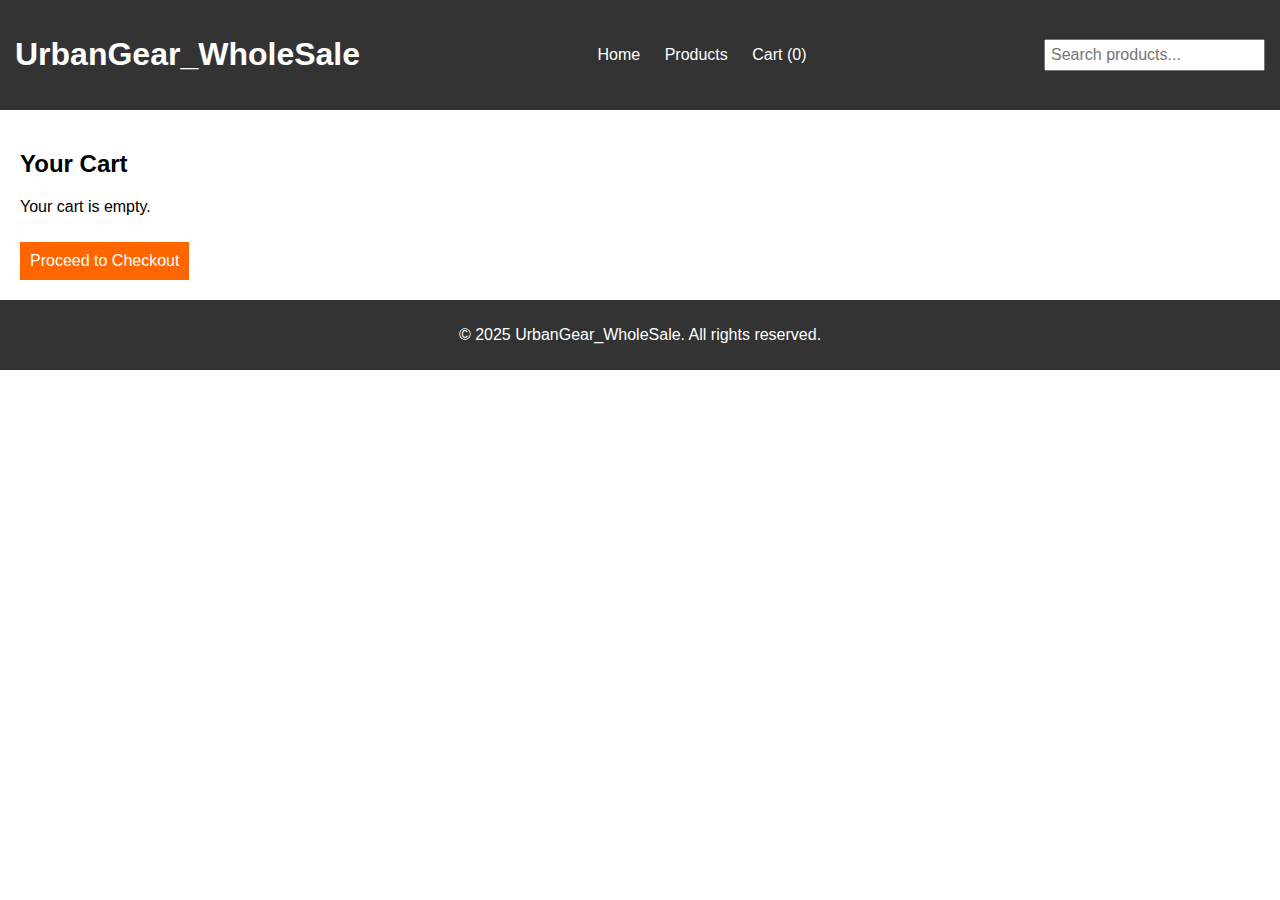
<file: cart.html>
<!DOCTYPE html>
<html lang="en">
<head>
<meta charset="UTF-8">
<meta name="viewport" content="width=device-width, initial-scale=1.0">
<title>Cart - UrbanGear_WholeSale</title>
<link rel="stylesheet" href="css/style.css">
</head>
<body>

<header>
  <h1>UrbanGear_WholeSale</h1>
  <nav>
    <a href="index.html">Home</a>
    <a href="products.html">Products</a>
    <a href="cart.html">Cart (<span id="cart-count">0</span>)</a>
  </nav>
  <input type="text" id="search-bar" placeholder="Search products...">
</header>

<section class="cart-section">
  <h2>Your Cart</h2>
  <div id="cart-items"></div>
  <p id="total"></p>
  <a href="checkout.html" class="btn">Proceed to Checkout</a>
</section>

<footer>
  <p>&copy; 2025 UrbanGear_WholeSale. All rights reserved.</p>
</footer>

<script src="js/script.js"></script>
</body>
</html>
</file>
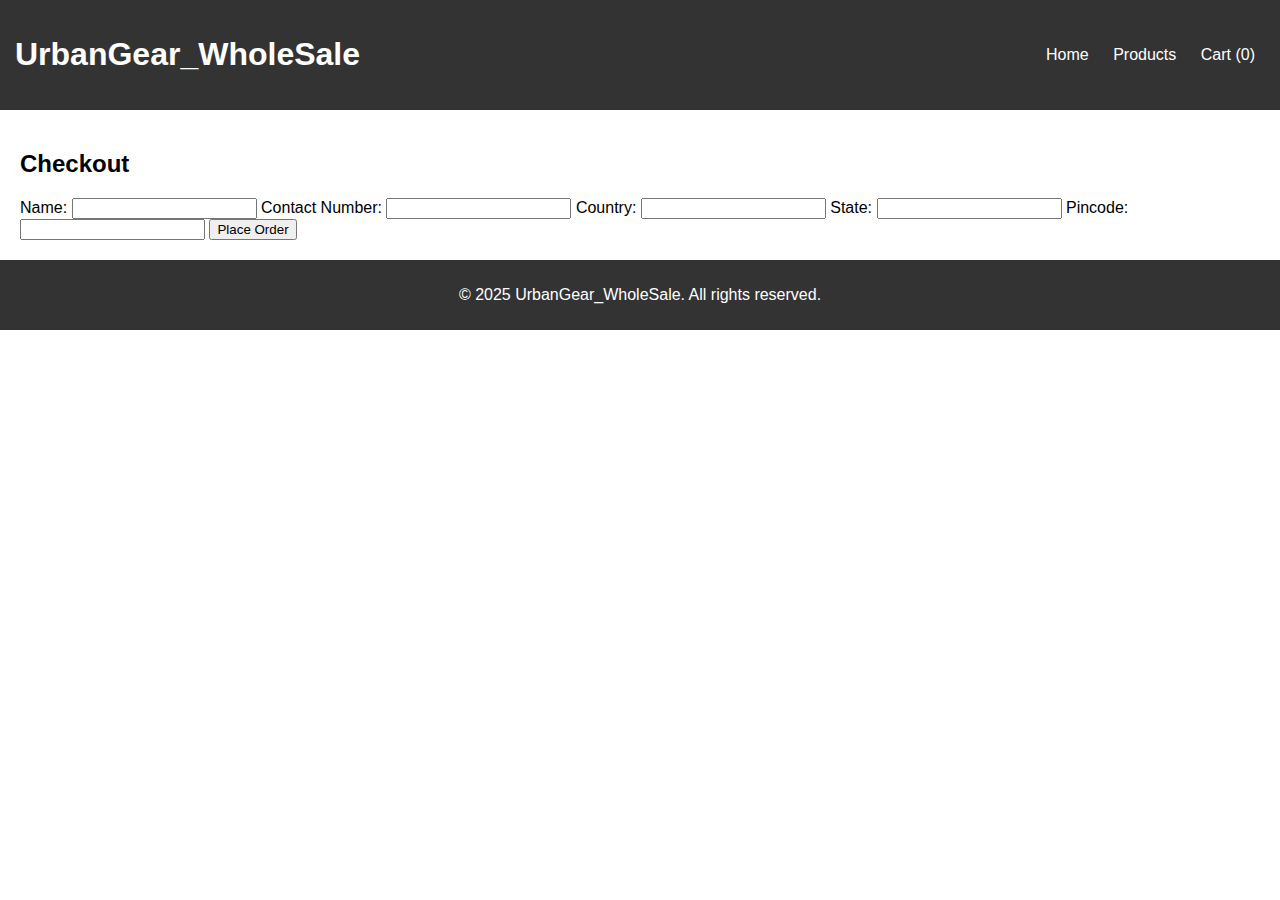
<file: checkout.html>
<!DOCTYPE html>
<html lang="en">
<head>
<meta charset="UTF-8">
<meta name="viewport" content="width=device-width, initial-scale=1.0">
<title>Checkout - UrbanGear_WholeSale</title>
<link rel="stylesheet" href="css/style.css">
</head>
<body>

<header>
  <h1>UrbanGear_WholeSale</h1>
  <nav>
    <a href="index.html">Home</a>
    <a href="products.html">Products</a>
    <a href="cart.html">Cart (<span id="cart-count">0</span>)</a>
  </nav>
</header>

<section class="checkout-section">
  <h2>Checkout</h2>
  <form id="checkout-form">
    <label>Name:</label>
    <input type="text" id="name" required>
    
    <label>Contact Number:</label>
    <input type="text" id="contact" required>
    
    <label>Country:</label>
    <input type="text" id="country" required>
    
    <label>State:</label>
    <input type="text" id="state" required>
    
    <label>Pincode:</label>
    <input type="text" id="pincode" required>
    
    <button type="submit">Place Order</button>
  </form>
  <p id="order-success" style="display:none;color:green;">Order placed successfully!</p>
</section>

<footer>
  <p>&copy; 2025 UrbanGear_WholeSale. All rights reserved.</p>
</footer>

<script src="js/script.js"></script>
</body>
</html>
</file>
<file: css/style.css>
body {
    font-family: Arial, sans-serif;
    margin: 0;
    padding: 0;
}

header {
    background-color: #333;
    color: #fff;
    padding: 15px;
    display: flex;
    align-items: center;
    justify-content: space-between;
}

header nav a {
    color: #fff;
    margin: 0 10px;
    text-decoration: none;
}

header input#search-bar {
    padding: 5px;
    font-size: 16px;
}

section {
    padding: 20px;
}

.product-grid {
    display: flex;
    gap: 20px;
    flex-wrap: wrap;
}

.product {
    border: 1px solid #ccc;
    padding: 10px;
    width: 200px;
    text-align: center;
}

.product img {
    width: 100%;
    height: auto;
}

.btn {
    display: inline-block;
    background-color: #ff6600;
    color: #fff;
    padding: 10px;
    text-decoration: none;
    margin-top: 10px;
    cursor: pointer;
}

.btn:hover {
    background-color: #e55a00;
}

footer {
    background-color: #333;
    color: #fff;
    text-align: center;
    padding: 10px;
}
</file>
